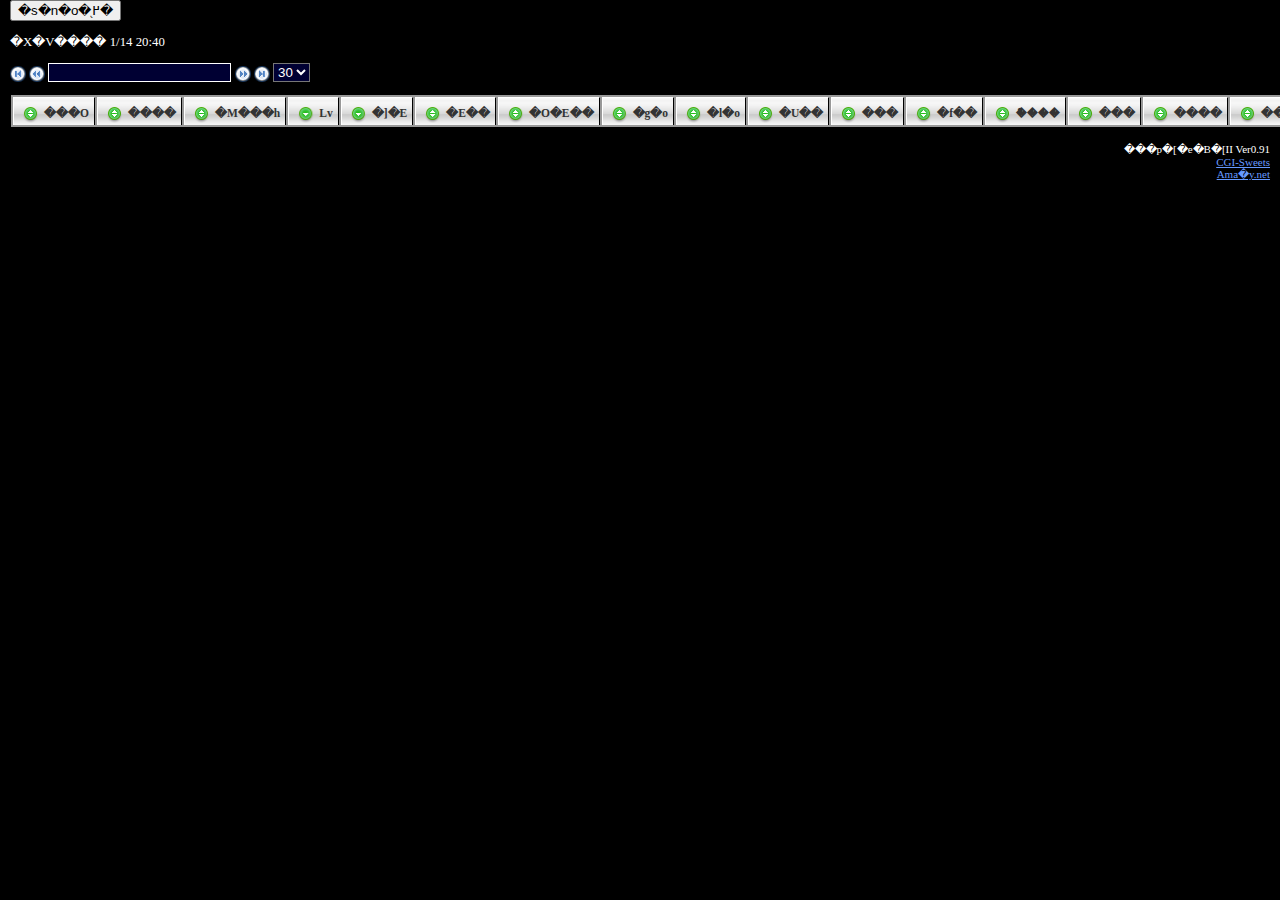
<file: html/player_list.html>
<html>
<head>
<title>���p�[�e�B�[ / �v���C���[�ꗗ</title>
<link rel="stylesheet" type="text/css" href="party.css">
<link rel="stylesheet" type="text/css" href="./jQuery/themes/green/style.css">
<script type="text/javascript" src="./jQuery/jquery-latest.js"></script>
<script type="text/javascript" src="./jQuery/jquery.tablesorter.js"></script>
<script type="text/javascript" src="./jQuery/jquery.tablesorter.pager.js"></script>
<script type="text/javascript">
<!--
$(document).ready(function() {
	$(".tablesorter")
		.tablesorter({
			widgets: ['zebra'],
			sortList: [[4,1],[3,1]]
		})
		.tablesorterPager({
			size: 30,
			positionFixed: false,
			container: $("#pager")
		});
});
-->
</script>
</head>
<body>
<form action="../index.cgi"><input type="submit" value="�s�n�o�֖߂�" /></form>
<p>�X�V���� 1/14 20:40</p>
<div id="pager" class="pager">
	<form>
		<img src="./jQuery/addons/pager/icons/first.png" class="first" />
		<img src="./jQuery/addons/pager/icons/prev.png" class="prev" />
		<input type="text" class="pagedisplay" />
		<img src="./jQuery/addons/pager/icons/next.png" class="next" />
		<img src="./jQuery/addons/pager/icons/last.png" class="last" />
		<select class="pagesize">
			<option value="10">10</option>
			<option value="20">20</option>
			<option value="30" selected="selected">30</option>
			<option value="40">40</option>
			<option value="50">50</option>
		</select>
	</form>
</div>
<table class="tablesorter"><thead><tr><th>���O</th><th>����</th><th>�M���h</th><th>Lv</th><th>�]�E</th><th>�E��</th><th>�O�E��</th><th>�g�o</th><th>�l�o</th><th>�U��</th><th>���</th><th>�f��</th><th>�ް���</th><th>���</th><th>����</th><th>����</th><th>�h��</th><th>����</th><th>�ݽ������</th><th>��ڲ԰����</th><th>�ŏI���O�C��</th></tr></thead><tbody>
</tbody></table>
<br />
<div align="right" style="font-size:11px">
���p�[�e�B�[II Ver0.91<br /><a href="http://cgi-sweets.com/" target="_blank">CGI-Sweets</a><br /><a href="http://amaraku.net/" target="_blank">Ama�y.net</a><br />
<!-- �������� -->



<!-- �����܂� -->

</div>
</body>
</html>
</file>
<file: html/party.css>
/*--------------------------------------
 �S��
--------------------------------------*/
html {
	scrollbar-base-color: #000;
	scrollbar-arrow-color: #FFF;
}
body {
	margin: 0 5px;
	padding: 0 5px;
	font-family: vertical;
	color: #FFF;
	font-size: 80%;
	background-color: #000;
}

h1 {
	margin: 0;
	padding: 0;
}
h3 {
	margin: 0;
	padding: 0;
}

img       { vertical-align: middle; border: 0; }
a:hover   { background-color: #FCC; }
a:link    { color:#69F; }
a:visited { color:#F0F; }
a:active  { color:#F00; }
ul,li     { text-align: left; }
li        { margin: 0.3em; }
hr        { border: -1px solid #666; }

/* --------------------------------------
 Index�߰��
-------------------------------------- */
#page {
	width: 800px;
//	border: 2px solid #222;
	margin: 0 auto;
	padding: 0;
	text-align: left;
}
#header {
	margin-bottom: 3px;
	background: url(../bgimg/top1.gif);
	height: 90px;
}
#header a:hover{ background-color: transparent; }
#navigation {
	float: left;
	width: 180px;
}
#navigation ul {
	margin: 0;
	padding: 0;
}
#navigation ul li {
	margin: 0;
	padding: 0 0 0 10px;
	list-style: none;
	font-size: 120%;
	border-top: 1px solid #C0C;
	border-bottom: 1px solid #C0C;
	display: block;
}
#navigation ul li a {
	width: 100%;
	display: block;
	text-decoration: none;
}

#contents {
	margin-left: 180px;
}
#footer {
	clear: both;
	text-align: center;
	font-size: 11px;
}
.login_list {
	height: 200px;
	width: 400px;
	padding: 5px;
	text-align: left;
	border: 3px solid #CCC;
	background-color: #333;
	overflow: auto;
	overflow-y: auto;
}


.menu_button {
	width: 90%;
	font-size: 130%;
	text-decoration: none;
	font-weight: bold;
	margin: 2px;
	background: url(../bgimg/back1.gif);

}
.menu_button a {
	padding-left: 7px;
	display: block;
	text-decoration: none;
	border: 1px solid #99C;
}
.menu_button a:hover {
	color: #FF0;
	border: 1px solid #CFC;
	background: url(../bgimg/back2.gif);
}
.menu_button .text_small {
	font-size: 11px;
	color: #FFF;
	font-weight: normal;
}

/*--------------------------------------
 �G���[��ʁA�w�b�_�[����
--------------------------------------*/
.mes {
	padding: 3px;
	border: 1px solid #FFF;
	background-color: #336;
}

/*--------------------------------------
 �����F
--------------------------------------*/
/* �s�����邱�Ƃ͂ł��܂���A�키���肪������܂���Ȃǋ������� */
.strong { font-weight: bold; color: #FF6; }

/* �_���[�W�̐��� */
.damage { font-weight: bold; color: #F00; }

/* ���������������I�A�����͂���Ă��܂����I */
.die { font-weight: bold; color: #F00; }

/* �񕜂̐��� */
.heal { font-weight: bold; color: #0CC; }

/* �����Ԃ��� */
.revive { font-weight: bold; color: #0FF; }

/* �X�e�[�^�X�ُ� */
.state { color: #C9C; }

/* �ꎞ�I��� */
.tmp { color: #6FC; }

/* �e���V�����̐��� */
.tenshon { font-weight: bold; color: #FF0; }

/* �X�e�[�^�X���� */
.st_up { color: #9CF; }

/* �X�e�[�^�X���� */
.st_down { color: #F99; }

/* ���x�����オ������ */
.lv_up { color: #FF0; }

/* �o���l�Ƃ�������ɓ��ꂽ */
.get { color: #9FC; }

/* �����₫ */
.whisper { color: #0FF; }

/* ��S�̈ꌂ�I */
.kaishin { font-weight: bold; }

/* �R���v���[�g */
.comp { font-weight: bold; font-style: italic; color: #FF0; }

/* �N�G�X�g���̖��O���� */
.battle-disp {
	width: 70px; 
	font-size: 11px;
	background-color: #333;
}

/* �`���ɏo��̏㕔�� */
.view {
	width: 100%;
	height: 200px;
	overflow-y: scroll;
}


/*--------------------------------------
 �Q�[�W
--------------------------------------*/
/* ���̍s���̃Q�[�W */
.gage_bar1 {
	height: 8px;
	border: 1px outset #66F;
	background-color: #33F;
	vertical-align: top;
}
/* ���̍s���̃Q�[�W(�t���Q�[�W) */
.gage_bar1_full {
	height: 8px;
	border: 1px outset #66F;
	border-right: 0px;
	background-color: #3FF;
	vertical-align: top;
}
/* ���̍s���̃Q�[�W�w�i(getElementId���g���̂�id) */
#gage_back1 {
	background-color: #666;
	border-right: 1px solid #666;
	height: 10px;
	overflow: hidden;
}

/* HP�Q�[�W */
.gage_bar2 {
	height: 5px;
	border: 1px outset #933;
	background-color: #F66;
	vertical-align: top;
}
/* HP�Q�[�W�w�i */
.gage_back2 {
	margin: 0px 5px 2px 5px;
	text-align: left;
	background-color: #900;
	width: 60px;
	height: 7px;
	overflow: hidden;
}

/*--------------------------------------
 �e�[�u��
--------------------------------------*/
.table1 {
	border: 1px solid #FFF;
	padding: 10px;
}
td,th {
	color: #FFF;
	font-size: 90%;
	white-space: nowrap; 
}

.table2 {
	border: 2px solid #999;
	border-collapse: collapse;
	border-spacing: 0;
	empty-cells: show;
}
.table2 th {
	border: 2px solid #999;
	background: #336;
	white-space: nowrap;
}
.table2 td {
	border: 1px solid #999;
	background: #333;
	white-space: nowrap;
}
tr.stripe1 td { background-color: #222; }
tr.stripe2 td { background-color: #C00; }

/*--------------------------------------
 �Z���N�g
--------------------------------------*/
select {
	color: #FFF;
	background-color: #003;
}
.select1 {
	color: #FFF;
	background-color: #003;
	width: 120px;
}

/*--------------------------------------
 �e�L�X�g�{�b�N�X
--------------------------------------*/
.text_box1,
.text_box_s,
.text_box_b {
	width: 120px;
	height: 20px;
	color: #FFC;
	border: 1px solid #FFF;
	background-color: #003;
}
.text_box_s {
	width: 70px;
}
.text_box_b {
	width: 360px;
}

.textarea1 {
	width: 500px;
	color: #FFC;
	background-color: #003;
}

#form {
	margin-top : 1px;
}
</file>
<file: html/jQuery/themes/green/style.css>
.pagedisplay {
	color: #FFC;
	border: 1px solid #FFF;
	background-color: #003;
}
table.tablesorter {
	font-size: 100%;
	background-color: #999;
	border: 1px solid #000;
}
table.tablesorter th {
	text-align: left;
	padding: 5px;
	background-color: #6E6E6E;
	color: #333;
	white-space: nowrap;
}
table.tablesorter td {
	color: #FFF;
	padding: 3px;
}
table.tablesorter .even {
	background-color: #3D3D3D;
}
table.tablesorter .odd {
	background-color: #4E4E4E;
}
table.tablesorter .header {
	background-image: url(bg.png);
	background-repeat: no-repeat;
	border-left: 1px solid #FFF;
	border-right: 1px solid #000;
	border-top: 1px solid #FFF;
	padding-left: 30px;
	padding-top: 8px;
	height: auto;
}
table.tablesorter .headerSortUp {
	background-image: url(asc.png);
	background-repeat: no-repeat;
}
table.tablesorter .headerSortDown {
	background-image: url(desc.png);
	background-repeat: no-repeat;
}
</file>
